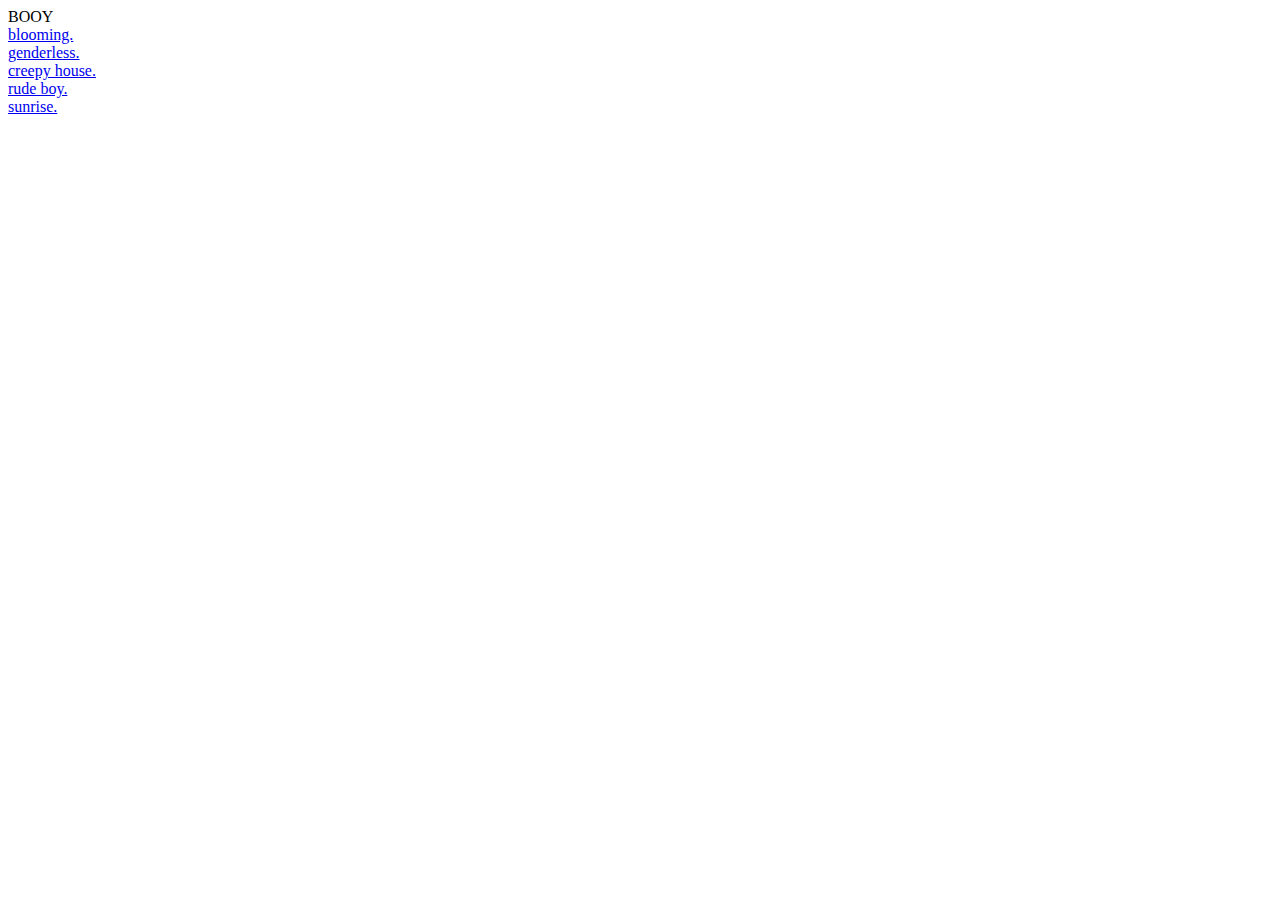
<file: src/main/resources/templates/common/header.html>
<!DOCTYPE html>
<html xmlns:th="https://www.thymeleaf.org">
<head>
    <title>BOOY</title>
</head>
<body>
    <header th:fragment="header" class="container-fluid">
        <div class="container">
            <div class="row">
                <div class="col">
                    BOOY
                </div>
            </div>
            <div class="row">
                <div class="col"></div>
                <div class="col">
                    <a href="/blooming">blooming.</a>
                </div>
                <div class="col">
                    <a href="/genderless">genderless.</a>
                </div>
                <div class="col">
                    <a href="/creepyHouse">creepy house.</a>
                </div>
                <div class="col">
                    <a href="/rudeBoy">rude boy.</a>
                </div>
                <div class="col">
                    <a href="/sunrise">sunrise.</a>
                </div>
                <div class="col"></div>
            </div>
        </div>
    </header>
</body>
</html>
</file>
